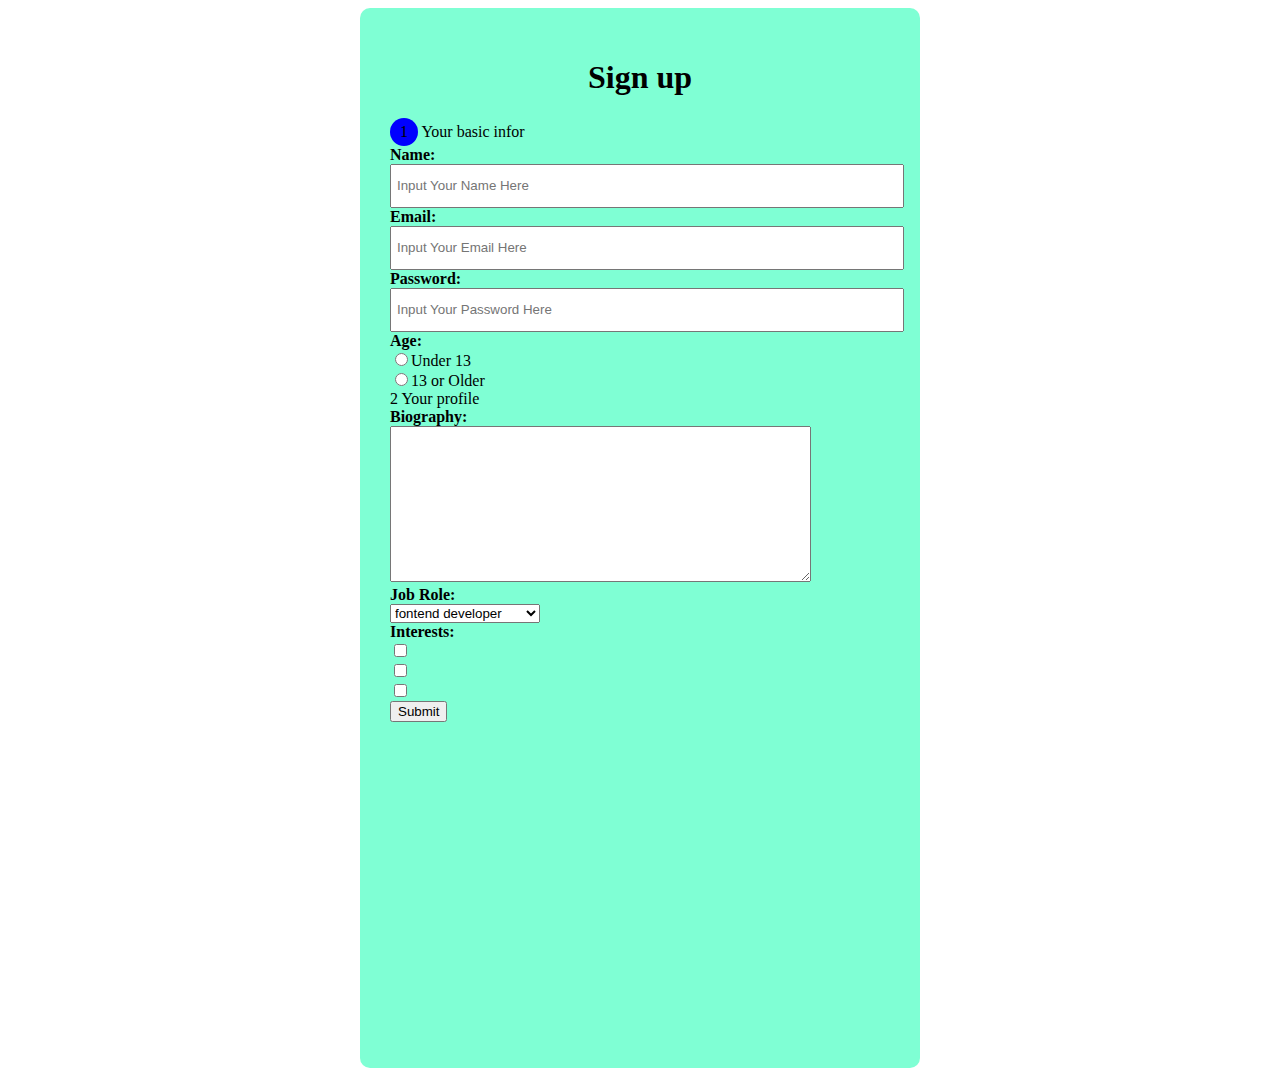
<file: test.html>
<!DOCTYPE html>
<html lang="en">
<head>
    <meta charset="UTF-8">
    <meta name="viewport" content="width=device-width, initial-scale=1.0">
    <title>Sign Up</title>

</head>
<body>
    <div id="container">
        <form action="abc.js" method="POST" style="padding: 30px; width: 500px; height: 1000px; margin: 0px auto; background-color: aquamarine; border-radius: 10px;">
         <h1 style="color: black; text-align: center;">
            Sign up
         </h1>
         <span style="padding: 5px 10px 5px 10px; background-color: blue; border-radius: 100%; display: inline-block;">1</span> Your basic infor
         <br>
         <span style="font-weight: bold;">Name:</span>
         <br>
         <input type="text" placeholder="Input Your Name Here" style="height: 30px; width: 100%; padding: 5px;">
         <br>
         <span style="font-weight: bold;">Email:</span>
         <br>
         <input type="text" placeholder="Input Your Email Here" style="height: 30px; width: 100%; padding: 5px;">
         <br>
         <span style="font-weight: bold;">Password:</span>
         <br>
         <input type="password" placeholder="Input Your Password Here" style="height: 30px; width: 100%; padding: 5px;">
         <br>
         <span style="font-weight: bold;">Age:</span>
         <br>
         <input type="radio" name="Age" value="Under 13">Under 13
         <br>
         <input type="radio" name="Age" value="13 or Older">13 or Older
         <br>
         <span>2</span> Your profile
         <br>
         <span style="font-weight: bold;">Biography:</span>
         <br>
         <textarea  placeholder="Input Your Bio Here" cols="50" rows="10"> </textarea>
         <br>
         <span style="font-weight: bold;">Job Role:</span>
         <br>
         <select >
             <optgroup label="WEB">
                <option value="fontend developer">fontend developer</option>
                <option value="backend developer">backend developer</option>
             </optgroup>
             <optgroup label="App">
                <option value="app developer">app developer</option>
                <option value="game developer">game developer</option>
             </optgroup>
         </select>
         <br>
         <span style="font-weight: bold;">Interests:</span>
         <br>
         <input type="checkbox" name="Developer" id="check"><br>
         <input type="checkbox" name="Design"><br>
         <input type="checkbox" name="Business"><br>
         <input type="submit" >
        </form>
    </div>
    <script>
    </script>
</body>
</html>
</file>
